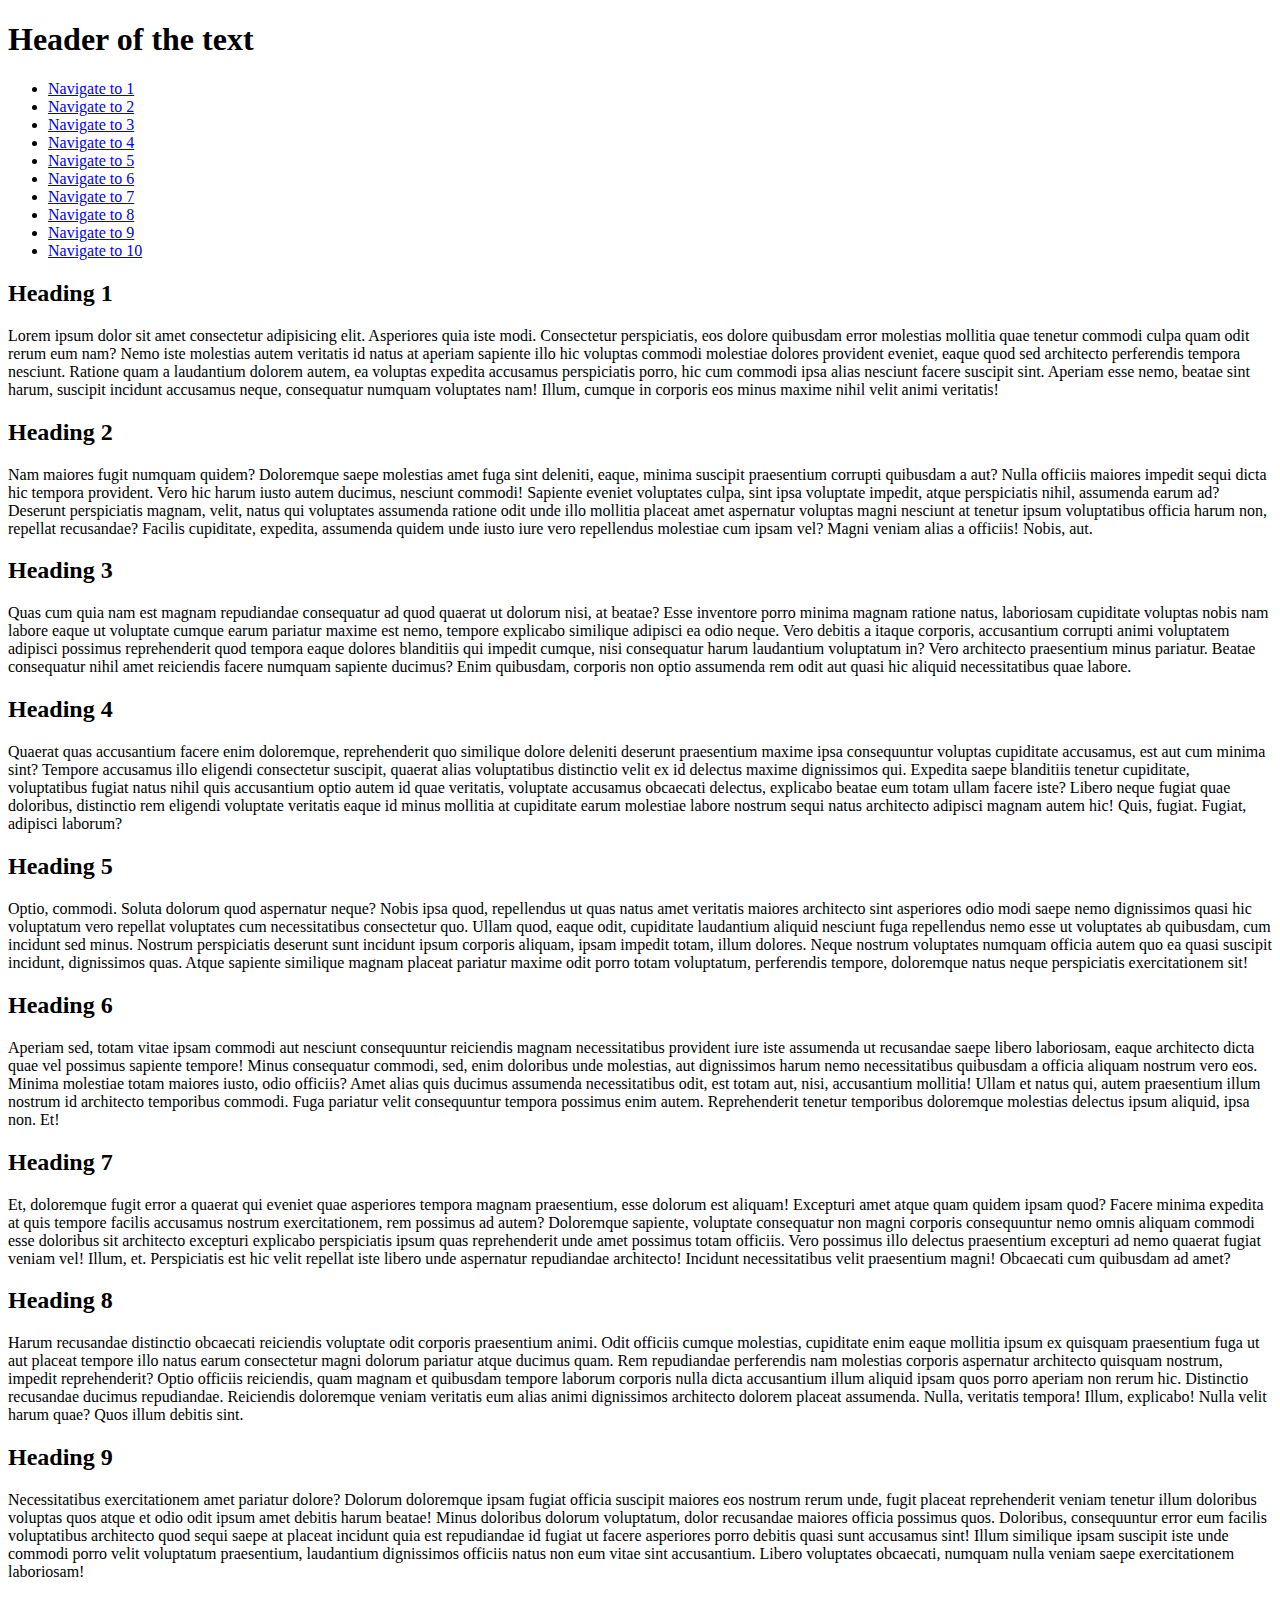
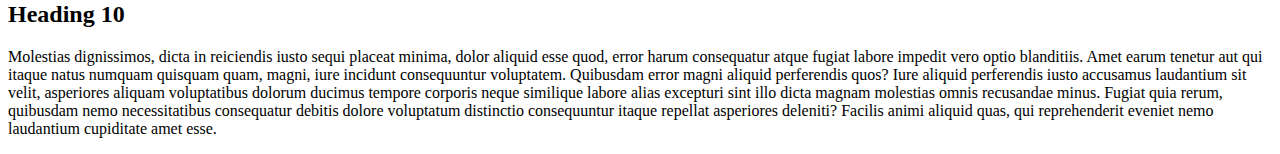
<file: index.html>
<!DOCTYPE html>
<html lang="en">

<head>
    <meta charset="UTF-8">
    <meta http-equiv="X-UA-Compatible" content="IE=edge">
    <meta name="viewport" content="width=device-width, initial-scale=1.0">
    <title>Document</title>
</head>

<body>
    <header>
        <h1>Header of the text</h1>
    </header>
    <!-- section>ul>li {Etem $} * 5
    <section>
        <ul>
            <li>Item 1</li>
            <li>Item 2</li>
            <li>Item 3</li>
            <li>Item 4</li>
            <li>Item 5</li>
        </ul>
    </section>

    article>(h2{Heading $}+p>lorem10)*3  -->
    <!-- <article>
        <h2>Heading 1</h2>
        <p>Lorem ipsum dolor sit amet consectetur adipisicing elit. Iste, et.</p>
        <h2>Heading 2</h2>
        <p>Aliquid recusandae earum beatae sint eos nemo ullam vel in!</p>
        <h2>Heading 3</h2>
        <p>Minus nisi voluptates dolorem porro? Harum aut quos officia possimus.</p>
    </article> -->

    <!-- nav>ul>(li>a[href='#article$']{Navigate to $})*10^^^section>(article[id='article$']>h2{Heading $}+(p>lorem100))*10 -->
    <!-- (nav>ul>(li>a[href='#article$']{Navigate to $})*10)+(section>(article#article$>h2{Heading $}+(p>lorem100))*10) -->
    <!-- nav>ul>(li>a[href='#article$']{Navigate to $})*10^^^section>(article#article$>h2{Heading $}+(p>lorem100))*10 -->
    <nav>
        <ul>
            <li><a href="#article1">Navigate to 1</a></li>
            <li><a href="#article2">Navigate to 2</a></li>
            <li><a href="#article3">Navigate to 3</a></li>
            <li><a href="#article4">Navigate to 4</a></li>
            <li><a href="#article5">Navigate to 5</a></li>
            <li><a href="#article6">Navigate to 6</a></li>
            <li><a href="#article7">Navigate to 7</a></li>
            <li><a href="#article8">Navigate to 8</a></li>
            <li><a href="#article9">Navigate to 9</a></li>
            <li><a href="#article10">Navigate to 10</a></li>
        </ul>
    </nav>
    <main>
        <section>
        <article id="article1">
            <h2>Heading 1</h2>
            <p>Lorem ipsum dolor sit amet consectetur adipisicing elit. Asperiores quia iste modi. Consectetur
                perspiciatis, eos dolore quibusdam error molestias mollitia quae tenetur commodi culpa quam odit rerum
                eum nam? Nemo iste molestias autem veritatis id natus at aperiam sapiente illo hic voluptas commodi
                molestiae dolores provident eveniet, eaque quod sed architecto perferendis tempora nesciunt. Ratione
                quam a laudantium dolorem autem, ea voluptas expedita accusamus perspiciatis porro, hic cum commodi ipsa
                alias nesciunt facere suscipit sint. Aperiam esse nemo, beatae sint harum, suscipit incidunt accusamus
                neque, consequatur numquam voluptates nam! Illum, cumque in corporis eos minus maxime nihil velit animi
                veritatis!</p>
        </article>
        <article id="article2">
            <h2>Heading 2</h2>
            <p>Nam maiores fugit numquam quidem? Doloremque saepe molestias amet fuga sint deleniti, eaque, minima
                suscipit praesentium corrupti quibusdam a aut? Nulla officiis maiores impedit sequi dicta hic tempora
                provident. Vero hic harum iusto autem ducimus, nesciunt commodi! Sapiente eveniet voluptates culpa, sint
                ipsa voluptate impedit, atque perspiciatis nihil, assumenda earum ad? Deserunt perspiciatis magnam,
                velit, natus qui voluptates assumenda ratione odit unde illo mollitia placeat amet aspernatur voluptas
                magni nesciunt at tenetur ipsum voluptatibus officia harum non, repellat recusandae? Facilis cupiditate,
                expedita, assumenda quidem unde iusto iure vero repellendus molestiae cum ipsam vel? Magni veniam alias
                a officiis! Nobis, aut.</p>
        </article>
        <article id="article3">
            <h2>Heading 3</h2>
            <p>Quas cum quia nam est magnam repudiandae consequatur ad quod quaerat ut dolorum nisi, at beatae? Esse
                inventore porro minima magnam ratione natus, laboriosam cupiditate voluptas nobis nam labore eaque ut
                voluptate cumque earum pariatur maxime est nemo, tempore explicabo similique adipisci ea odio neque.
                Vero debitis a itaque corporis, accusantium corrupti animi voluptatem adipisci possimus reprehenderit
                quod tempora eaque dolores blanditiis qui impedit cumque, nisi consequatur harum laudantium voluptatum
                in? Vero architecto praesentium minus pariatur. Beatae consequatur nihil amet reiciendis facere numquam
                sapiente ducimus? Enim quibusdam, corporis non optio assumenda rem odit aut quasi hic aliquid
                necessitatibus quae labore.</p>
        </article>
    </section>
    <section>
        <article id="article4">
            <h2>Heading 4</h2>
            <p>Quaerat quas accusantium facere enim doloremque, reprehenderit quo similique dolore deleniti deserunt
                praesentium maxime ipsa consequuntur voluptas cupiditate accusamus, est aut cum minima sint? Tempore
                accusamus illo eligendi consectetur suscipit, quaerat alias voluptatibus distinctio velit ex id delectus
                maxime dignissimos qui. Expedita saepe blanditiis tenetur cupiditate, voluptatibus fugiat natus nihil
                quis accusantium optio autem id quae veritatis, voluptate accusamus obcaecati delectus, explicabo beatae
                eum totam ullam facere iste? Libero neque fugiat quae doloribus, distinctio rem eligendi voluptate
                veritatis eaque id minus mollitia at cupiditate earum molestiae labore nostrum sequi natus architecto
                adipisci magnam autem hic! Quis, fugiat. Fugiat, adipisci laborum?</p>
        </article>
        <article id="article5">
            <h2>Heading 5</h2>
            <p>Optio, commodi. Soluta dolorum quod aspernatur neque? Nobis ipsa quod, repellendus ut quas natus amet
                veritatis maiores architecto sint asperiores odio modi saepe nemo dignissimos quasi hic voluptatum vero
                repellat voluptates cum necessitatibus consectetur quo. Ullam quod, eaque odit, cupiditate laudantium
                aliquid nesciunt fuga repellendus nemo esse ut voluptates ab quibusdam, cum incidunt sed minus. Nostrum
                perspiciatis deserunt sunt incidunt ipsum corporis aliquam, ipsam impedit totam, illum dolores. Neque
                nostrum voluptates numquam officia autem quo ea quasi suscipit incidunt, dignissimos quas. Atque
                sapiente similique magnam placeat pariatur maxime odit porro totam voluptatum, perferendis tempore,
                doloremque natus neque perspiciatis exercitationem sit!</p>
        </article>
        <article id="article6">
            <h2>Heading 6</h2>
            <p>Aperiam sed, totam vitae ipsam commodi aut nesciunt consequuntur reiciendis magnam necessitatibus
                provident iure iste assumenda ut recusandae saepe libero laboriosam, eaque architecto dicta quae vel
                possimus sapiente tempore! Minus consequatur commodi, sed, enim doloribus unde molestias, aut
                dignissimos harum nemo necessitatibus quibusdam a officia aliquam nostrum vero eos. Minima molestiae
                totam maiores iusto, odio officiis? Amet alias quis ducimus assumenda necessitatibus odit, est totam
                aut, nisi, accusantium mollitia! Ullam et natus qui, autem praesentium illum nostrum id architecto
                temporibus commodi. Fuga pariatur velit consequuntur tempora possimus enim autem. Reprehenderit tenetur
                temporibus doloremque molestias delectus ipsum aliquid, ipsa non. Et!</p>
        </article>
        <article id="article7">
            <h2>Heading 7</h2>
            <p>Et, doloremque fugit error a quaerat qui eveniet quae asperiores tempora magnam praesentium, esse dolorum
                est aliquam! Excepturi amet atque quam quidem ipsam quod? Facere minima expedita at quis tempore facilis
                accusamus nostrum exercitationem, rem possimus ad autem? Doloremque sapiente, voluptate consequatur non
                magni corporis consequuntur nemo omnis aliquam commodi esse doloribus sit architecto excepturi explicabo
                perspiciatis ipsum quas reprehenderit unde amet possimus totam officiis. Vero possimus illo delectus
                praesentium excepturi ad nemo quaerat fugiat veniam vel! Illum, et. Perspiciatis est hic velit repellat
                iste libero unde aspernatur repudiandae architecto! Incidunt necessitatibus velit praesentium magni!
                Obcaecati cum quibusdam ad amet?</p>
        </article>
        <article id="article8">
            <h2>Heading 8</h2>
            <p>Harum recusandae distinctio obcaecati reiciendis voluptate odit corporis praesentium animi. Odit officiis
                cumque molestias, cupiditate enim eaque mollitia ipsum ex quisquam praesentium fuga ut aut placeat
                tempore illo natus earum consectetur magni dolorum pariatur atque ducimus quam. Rem repudiandae
                perferendis nam molestias corporis aspernatur architecto quisquam nostrum, impedit reprehenderit? Optio
                officiis reiciendis, quam magnam et quibusdam tempore laborum corporis nulla dicta accusantium illum
                aliquid ipsam quos porro aperiam non rerum hic. Distinctio recusandae ducimus repudiandae. Reiciendis
                doloremque veniam veritatis eum alias animi dignissimos architecto dolorem placeat assumenda. Nulla,
                veritatis tempora! Illum, explicabo! Nulla velit harum quae? Quos illum debitis sint.</p>
        </article>
        <article id="article9">
            <h2>Heading 9</h2>
            <p>Necessitatibus exercitationem amet pariatur dolore? Dolorum doloremque ipsam fugiat officia suscipit
                maiores eos nostrum rerum unde, fugit placeat reprehenderit veniam tenetur illum doloribus voluptas quos
                atque et odio odit ipsum amet debitis harum beatae! Minus doloribus dolorum voluptatum, dolor recusandae
                maiores officia possimus quos. Doloribus, consequuntur error eum facilis voluptatibus architecto quod
                sequi saepe at placeat incidunt quia est repudiandae id fugiat ut facere asperiores porro debitis quasi
                sunt accusamus sint! Illum similique ipsam suscipit iste unde commodi porro velit voluptatum
                praesentium, laudantium dignissimos officiis natus non eum vitae sint accusantium. Libero voluptates
                obcaecati, numquam nulla veniam saepe exercitationem laboriosam!</p>
        </article>
        <article id="article10">
            <h2>Heading 10</h2>
            <p>Molestias dignissimos, dicta in reiciendis iusto sequi placeat minima, dolor aliquid esse quod, error
                harum consequatur atque fugiat labore impedit vero optio blanditiis. Amet earum tenetur aut qui itaque
                natus numquam quisquam quam, magni, iure incidunt consequuntur voluptatem. Quibusdam error magni aliquid
                perferendis quos? Iure aliquid perferendis iusto accusamus laudantium sit velit, asperiores aliquam
                voluptatibus dolorum ducimus tempore corporis neque similique labore alias excepturi sint illo dicta
                magnam molestias omnis recusandae minus. Fugiat quia rerum, quibusdam nemo necessitatibus consequatur
                debitis dolore voluptatum distinctio consequuntur itaque repellat asperiores deleniti? Facilis animi
                aliquid quas, qui reprehenderit eveniet nemo laudantium cupiditate amet esse.</p>
        </article>
    </section>
    </main>

      
</body>

</html>
</file>
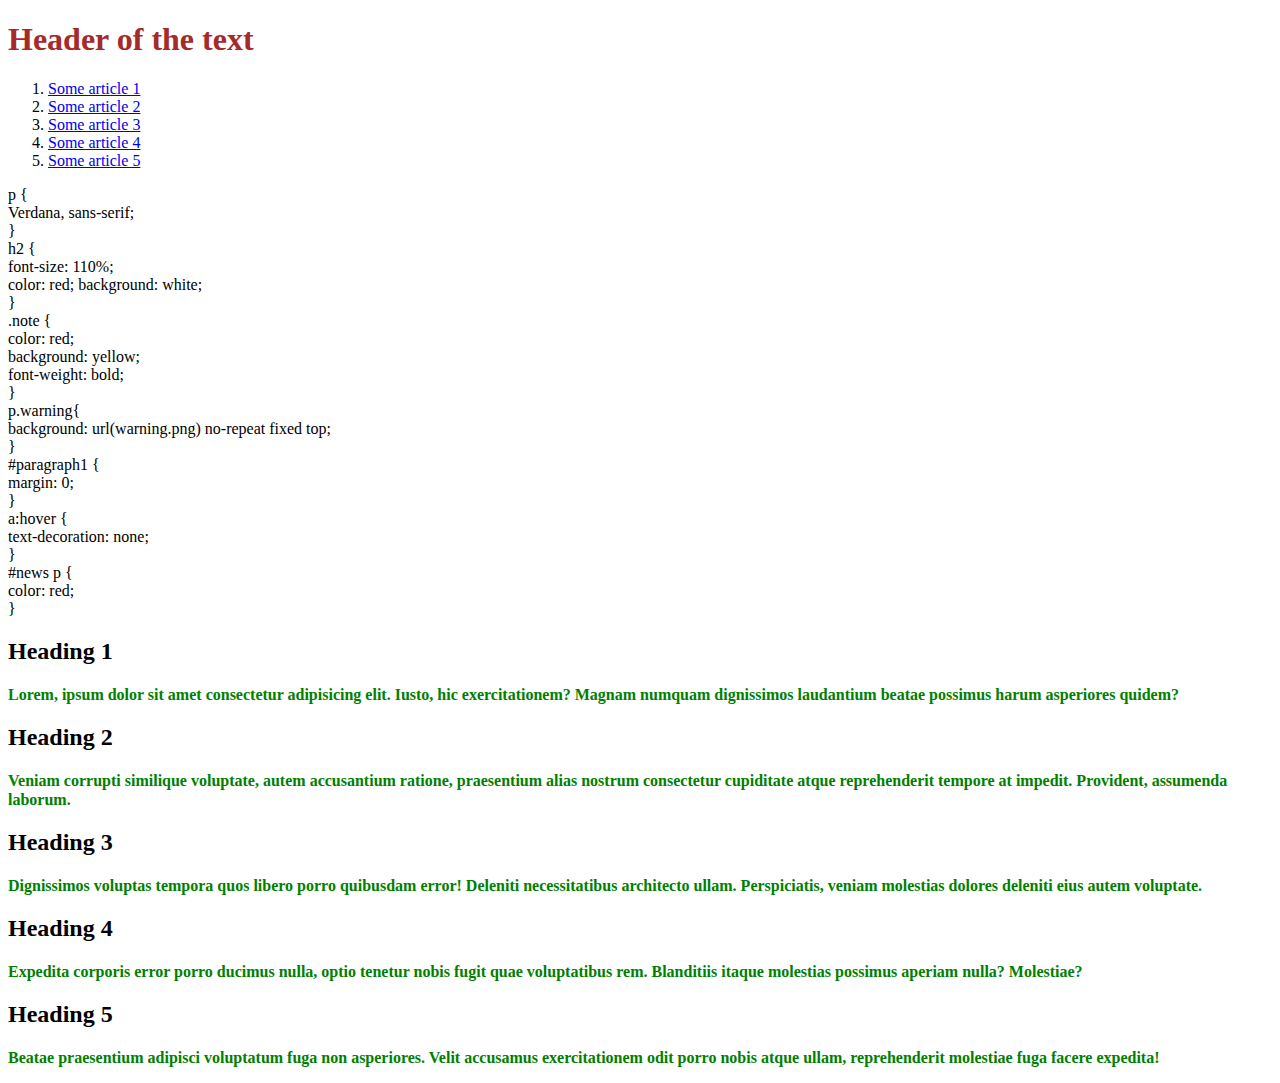
<file: second.html>
<!DOCTYPE html>
<html lang="en">

<head>
    <meta charset="UTF-8">
    <meta http-equiv="X-UA-Compatible" content="IE=edge">
    <meta name="viewport" content="width=device-width, initial-scale=1.0">
    <title>Document</title>
    <link rel="stylesheet" href='./style.css'>
    <style>
        /* h2 {
            color: crimson;
        }
        p {
            color: rgb(45, 34, 68);
            /* font-size: 30px; */
            /* font-size: 14pt;
            font-size: 20px;
        } */
            /* #tp {
            color: green;
            }
        .red-text {
            color: red;
        } */ 
        p {
            color: green;
            font-weight: bold;
        }
            .blue {
                color: blue;
                font-weight: bold;
            }
            .violet {
                color: violet;
            }
            .violet-grey {
                color: #666666;
            }
            .wine {
                color: #b20040;
            }
    </style>
</head>

<body>
    <header>
        <h1>Header of the text</h1>
    </header>
    <main>
        <nav>
            <ol>
                <li><a href="#article1">Some article 1</a></li>
                <li><a href="#article2">Some article 2</a></li>
                <li><a href="#article3">Some article 3</a></li>
                <li><a href="#article4">Some article 4</a></li>
                <li><a href="#article5">Some article 5</a></li>
            </ol>
        </nav>
        <article>
            p { <br>
                <span> Verdana, sans-serif;</span> <br>
            } <br>
            h2 { <br>
                font-size: 110%; <br>
                color: red;
                background: white; <br>
            } <br>
            .note { <br>
                color: red; <br>
                background: yellow; <br>
                font-weight: bold; <br>
            } <br>
            p.warning{ <br >
                background: url(warning.png) no-repeat fixed top; <br>
            } <br>
            #paragraph1 { <br >
                margin: 0; <br>
            } <br>
            a:hover { <br>
                text-decoration: none; <br>
            } <br>
            #news p { <br>
                color: red; <br>
            } <br>
        </article>
        <section>
            <article1 id="article1">
                <h2>Heading 1</h2>
                <p id="tp">Lorem, ipsum dolor sit amet consectetur adipisicing elit. Iusto, hic exercitationem? Magnam numquam
                    dignissimos laudantium beatae possimus harum asperiores quidem?</p>
            </article>
            <article2 id="article2">
                <h2 class="red-text">Heading 2</h2>
                <p>Veniam corrupti similique voluptate, autem accusantium ratione, praesentium alias nostrum consectetur
                    cupiditate atque reprehenderit tempore at impedit. Provident, assumenda laborum.</p>
            </article3>
            <article id="article3">
                <h2>Heading 3</h2>
                <p>Dignissimos voluptas tempora quos libero porro quibusdam error! Deleniti necessitatibus architecto
                    ullam. Perspiciatis, veniam molestias dolores deleniti eius autem voluptate.</p>
            </article>
            <article4 id="article4">
                <h2>Heading 4</h2>
                <p>Expedita corporis error porro ducimus nulla, optio tenetur nobis fugit quae voluptatibus rem.
                    Blanditiis itaque molestias possimus aperiam nulla? Molestiae?</p>
            </article>
            <article5 id="article5">
                <h2>Heading 5</h2>
                <p>Beatae praesentium adipisci voluptatum fuga non asperiores. Velit accusamus exercitationem odit porro
                    nobis atque ullam, reprehenderit molestiae fuga facere expedita!</p>
            </article>
        </section>
    </main>
    <footer>

    </footer>
</body>

</html>
</file>
<file: style.css>
h1 {
    color: brown;
}
p {
    color: aquamarine;
    font-size: 24 px;
    line-height: 1.2em;
}
</file>
